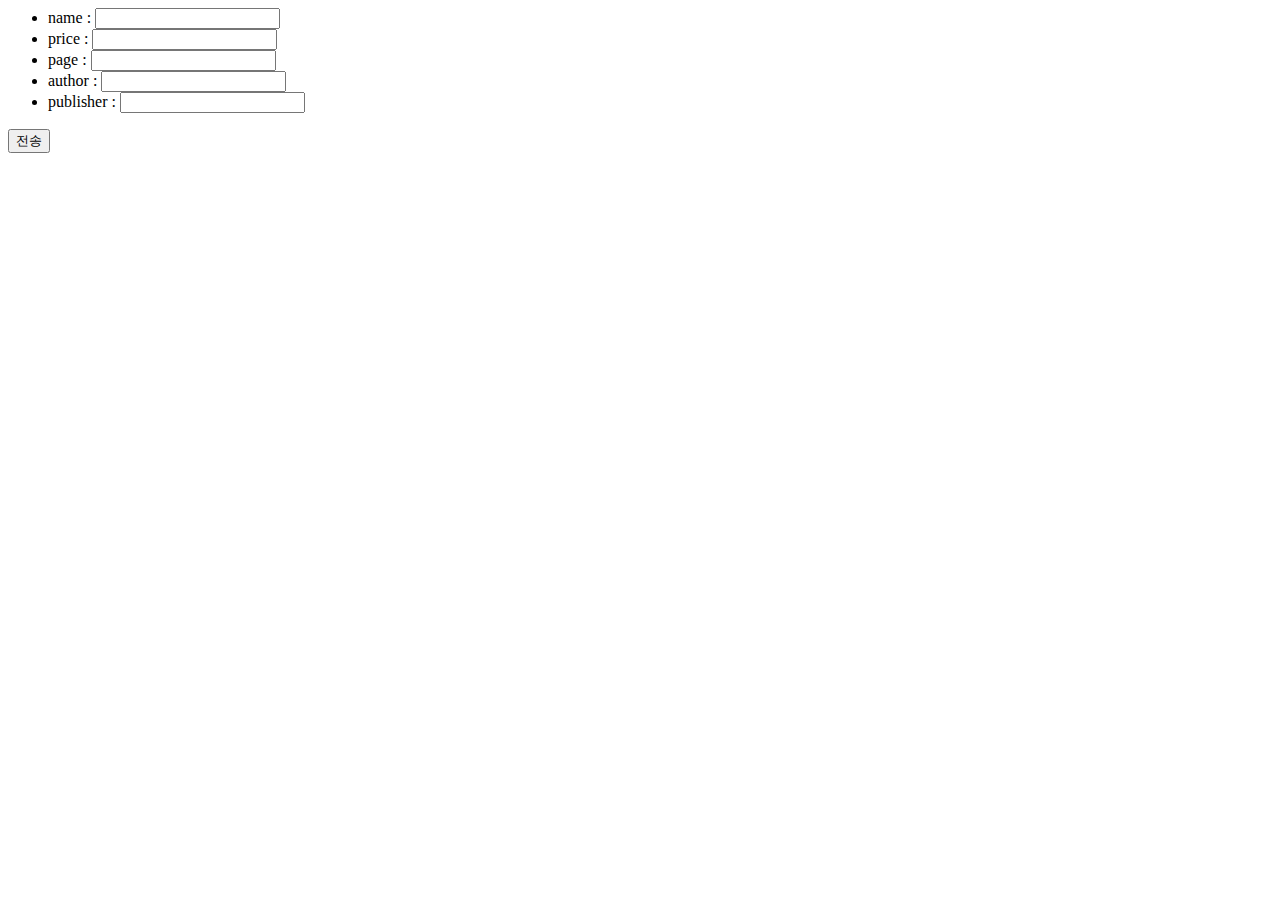
<file: Book/input.html>
<html>
	<head>
		
        <script src="book.js"></script>
	</head>
	<body>
		<ul>
			<li>name : <input id="name-value"></li>
			<li >price : <input id="price-value"></li>
			<li>page : <input id="page-value"></li>
			<li>author : <input id="author-value"></li>
			<li>publisher : <input id="publisher-value"></li>
		</ul>
		<button>전송</button>
	
	
	</body>
</html>
</file>
